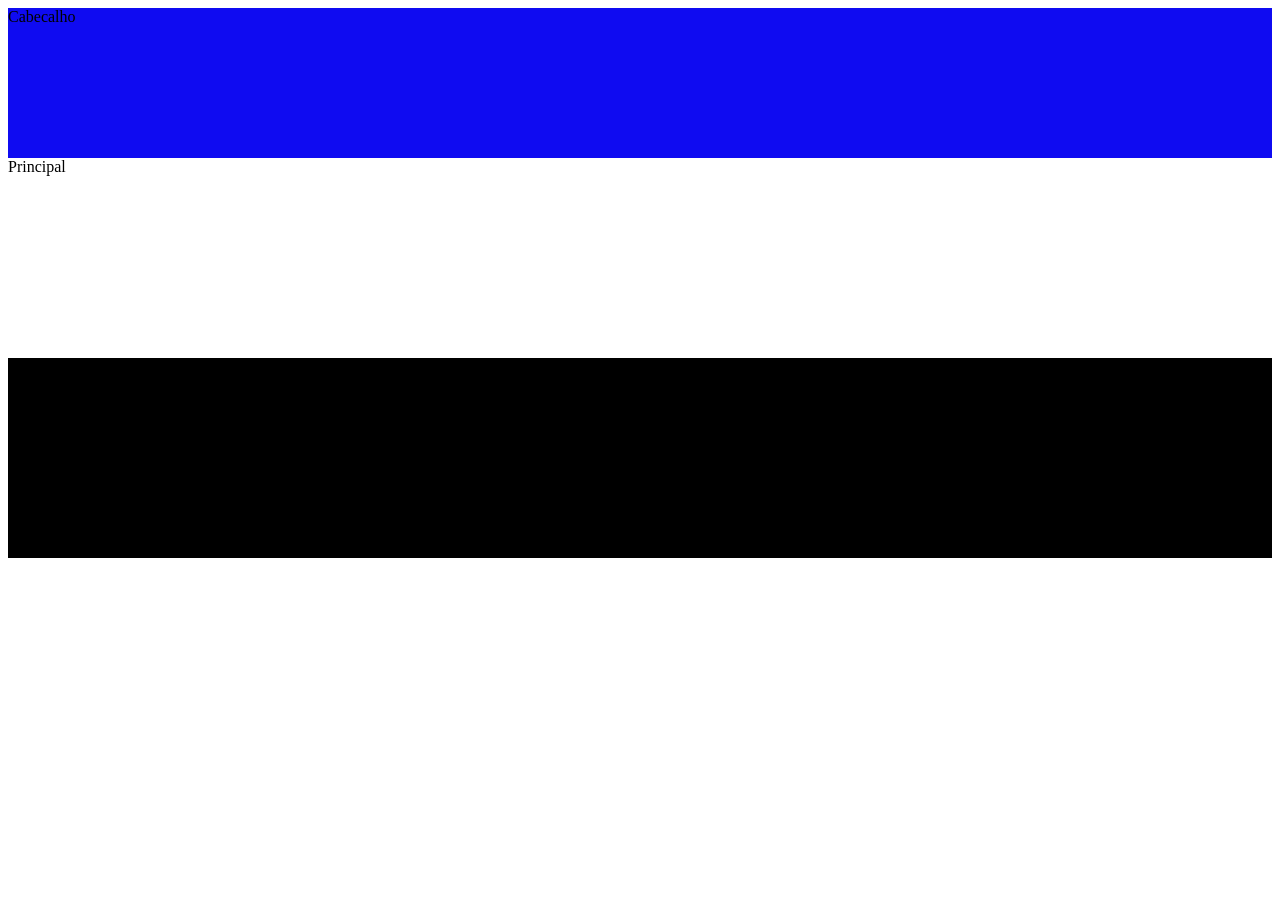
<file: JAVASCRIPT/semantica/index.html>
<!DOCTYPE html>
<html lang="en">
<head>
    <meta charset="UTF-8">
    <meta name="viewport" content="width=device-width, initial-scale=1.0">
    <title>Document</title>
    <link rel="stylesheet" href="./style.css">
</head>
<body>
    <header>Cabecalho</header>
    <main>Principal</main>
    <footer>Rodape</footer>
</body>
</html>
</file>
<file: JAVASCRIPT/semantica/style.css>
header{
    background-color: rgb(15, 11, 241);
    width: 100%;
    height: 150px;
    display: block;
    float: left;

}
main{
    background-color: white;
    width: 100%;
    height: 200px;
    display: block;
    float: left;
}
footer{
    background-color: black;
    width: 100%;
    height: 200px;
    display: block;
    float: left;
}
</file>
